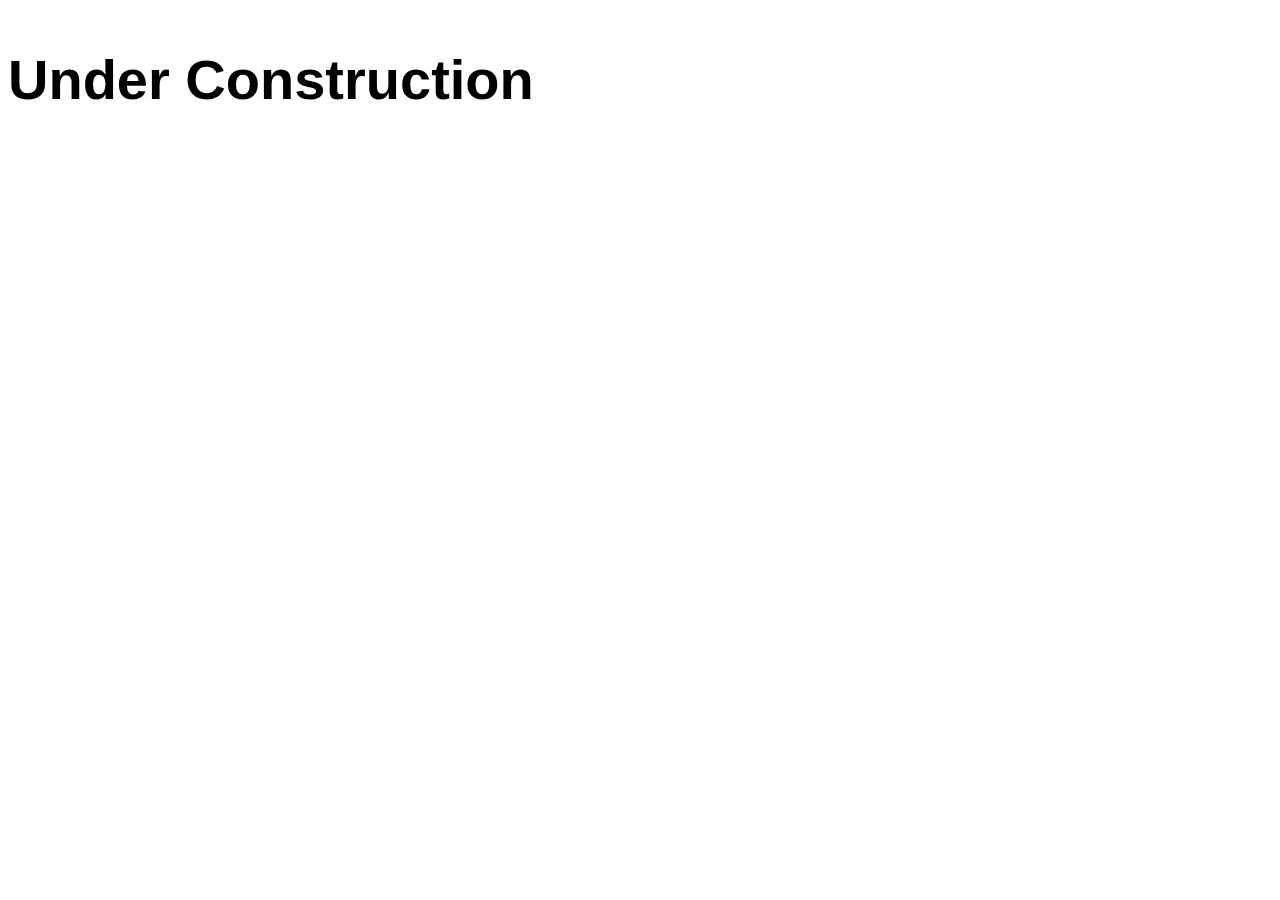
<file: download.html>
<!DOCTYPE html>
<html lang="en" dir="ltr">
  <head>
    <meta charset="utf-8">
    <title>Download</title>
    <link rel="stylesheet" href="css/styles.css">
  </head>
  <body>
    <h1>Under Construction </h1>
  </body>
</html>
</file>
<file: css/styles.css>
body{
  font-family: "Montserrat";
}

h1{
  line-height: 1.5;
  font-size: 3.5rem;
  font-family: 'Montserrat', sans-serif;
  font-weight: 900;
}

h2{
  font-family: 'Montserrat', sans-serif;
  font-weight: bold;
  line-height: 1.5;
  font-size: 3rem;
}



#title{
  color: white;
  background-color: #ff4c68;
}

#features{
  background-color: #fff;
  text-align: center;
  padding: 7% 5%;
  position: relative;
  z-index: 1;
}

#testimonials{
  background-color: #ef8172;
  text-align: center;
  color: #fff;
}

#press{
  background-color: #fff;
  padding: 5%;
  text-align: center;
}

#press:hover{
  background-color: #ef8172;
}

#pricing{
  text-align: center;
  padding: 100px;
}

#cta{
  background-color: #ff4c68;
  text-align: center;
  color: #fff;
  padding: 5% 20%;
}

#footer{
  background-color: #fff;
  text-align: center;
  padding: 5% 15%;
  margin-bottom: 0;
}


.container-fluid{
  padding: 3% 12% 8%;
}
/* navigation bar */

.navbar{
  padding: 0 0 5.5rem;
}

.navbar-brand{
  font-family: "Ubuntu";
  font-weight: normal;
  font-size: 2.5rem;
}

.nav-item{
  padding: 0 18px;
  font-weight: 300;
}

.nav-link{
  font-size: 1.25rem;
}

/* download buttons */

.download-button{
  margin: 5% 3% 5% 0;
  padding: 2% 7%;
}

/* title image */

.title-image{
  transform: rotate(25deg);
  width: 60%;
  position: absolute;
  left: 20%;
}

/* features */



.features-icon{
  color: #ef8172;
  font-size: 3.5rem;
  padding: 6%;
}

.features-icon:hover{
  color: #ff4c68;
}

.features-heading{
  font-size: 1.5rem;
  font-family: "Montserrat";
  font-weight: bold;
}

.features-para{
  color: #8f8f8f;
  margin: 0 14%;
}

/* testimonial */



.carousel-item{
  padding: 7% 15%;
}

.testimonial-image{
  border-radius: 100%;
  margin: 20px;
  width: 10%;
  height: 10%;
}

/* press */



.press-logo{
  width: 15%;
  margin: 20px 20px 50px;
}

/* pricing section */


.pricing-col{
  margin: 3% auto;
}

/* CALL TO ACTION */


.footer-icons{
  margin: 20px 10px;
}

.footer-icons:hover {
  color: #ff4c68;
}

a{
  text-decoration: none;
  outline: none;
}

a:link {
  text-decoration: none;
}

a:visited {
  text-decoration: none;
}

a:hover {
  text-decoration: none;
}

a:active {
  text-decoration: none;
}

.download-icon{
  margin-left: 10px;
}
/* MEDIA QUERY */

@media (max-width: 1028px) {
  .row{
    text-align: center;
  }

  .title-image{
    position: static;
    transform: rotate(0deg);
  }
}
</file>
